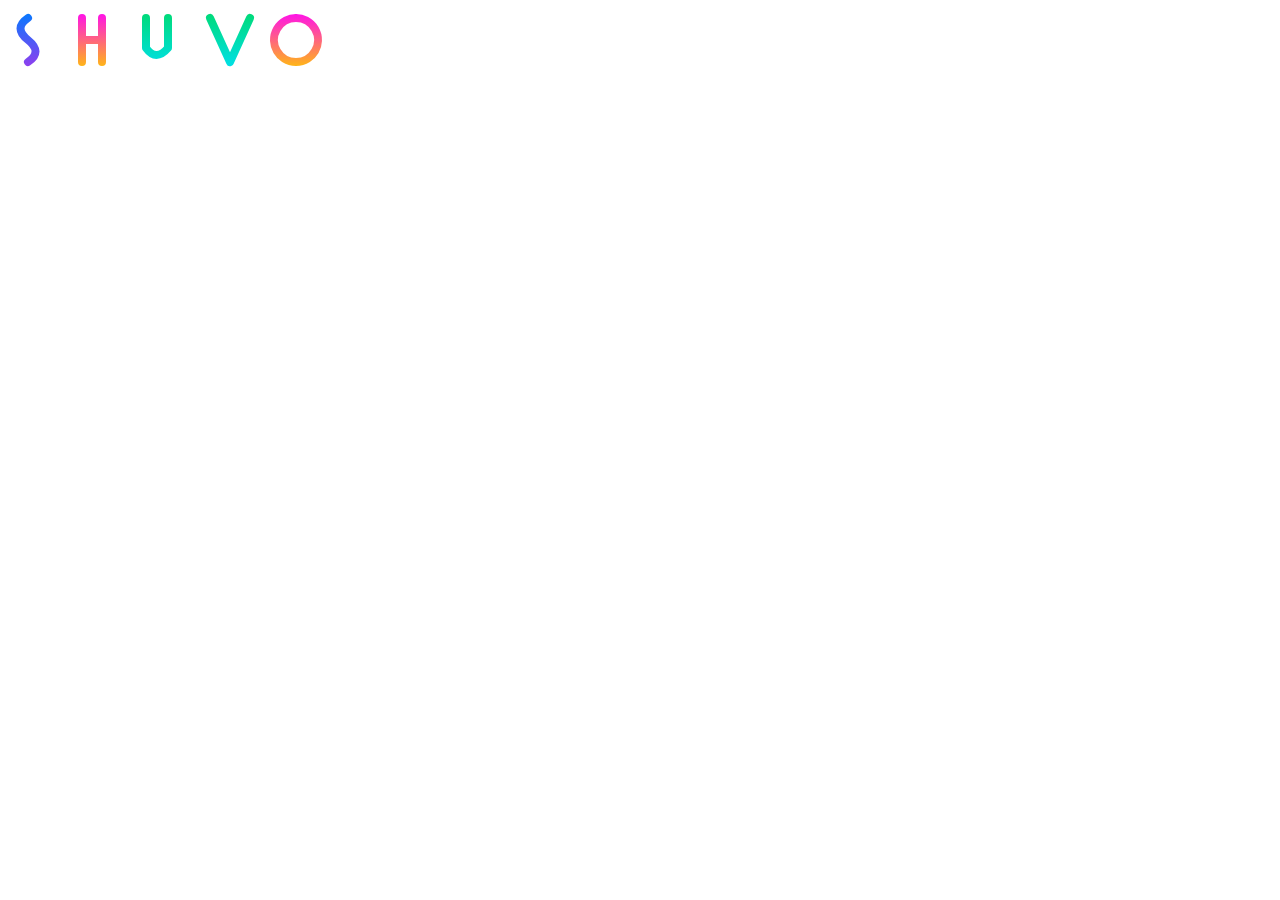
<file: P1/index.html>
<!DOCTYPE html>
<html lang="en">

<head>
    <meta charset="UTF-8">
    <meta name="viewport" content="width=device-width, initial-scale=1.0">
    <title>Animated SHUVO</title>
    <link rel="stylesheet" href="styles.css">
</head>

<body>
    <div class="loader">
        <svg height="0" width="0" viewBox="0 0 64 64" class="absolute">
            <defs>
                <linearGradient id="b" x1="0" y1="62" x2="0" y2="2" gradientUnits="userSpaceOnUse">
                    <stop stop-color="#973BED"></stop>
                    <stop stop-color="#007CFF" offset="1"></stop>
                </linearGradient>
                <linearGradient id="c" x1="0" y1="64" x2="0" y2="0" gradientUnits="userSpaceOnUse">
                    <stop stop-color="#FFC800"></stop>
                    <stop stop-color="#F0F" offset="1"></stop>
                </linearGradient>
                <linearGradient id="d" x1="0" y1="62" x2="0" y2="2" gradientUnits="userSpaceOnUse">
                    <stop stop-color="#00E0ED"></stop>
                    <stop stop-color="#00DA72" offset="1"></stop>
                </linearGradient>
            </defs>
        </svg>

        <svg xmlns="http://www.w3.org/2000/svg" fill="none" viewBox="0 0 64 64" height="64" width="64"
            class="inline-block">
            <path stroke-linejoin="round" stroke-linecap="round" stroke-width="8" stroke="url(#b)"
                d="M 20,10 Q 5,20 20,32 Q 35,44 20,54" class="dash" id="s" pathLength="360"></path>
        </svg>
        <svg xmlns="http://www.w3.org/2000/svg" fill="none" viewBox="0 0 64 64" height="64" width="64"
            class="inline-block">
            <path stroke-linejoin="round" stroke-linecap="round" stroke-width="8" stroke="url(#c)"
                d="M 10,10 V 54 M 10,32 H 30 M 30,10 V 54" class="dash" id="h" pathLength="360"></path>
        </svg>
        <svg xmlns="http://www.w3.org/2000/svg" fill="none" viewBox="0 0 64 64" height="64" width="64"
            class="inline-block">
            <path stroke-linejoin="round" stroke-linecap="round" stroke-width="8" stroke="url(#d)"
                d="M 10,10 V 40 Q 20,54 32,40 V 10" class="dash" id="u" pathLength="360"></path>
        </svg>
        <svg xmlns="http://www.w3.org/2000/svg" fill="none" viewBox="0 0 64 64" height="64" width="64"
            class="inline-block">
            <path stroke-linejoin="round" stroke-linecap="round" stroke-width="8" stroke="url(#d)"
                d="M 10,10 L 30,54 L 50,10" class="dash" id="v" pathLength="360"></path>
        </svg>
        <svg xmlns="http://www.w3.org/2000/svg" fill="none" viewBox="0 0 64 64" height="64" width="64"
            class="inline-block">
            <path stroke-linejoin="round" stroke-linecap="round" stroke-width="8" stroke="url(#c)"
                d="M 32 10 A 22 22 0 1 1 31.99 10" class="spin" id="o" pathLength="360"></path>
        </svg>
    </div>
</body>

</html>
</file>
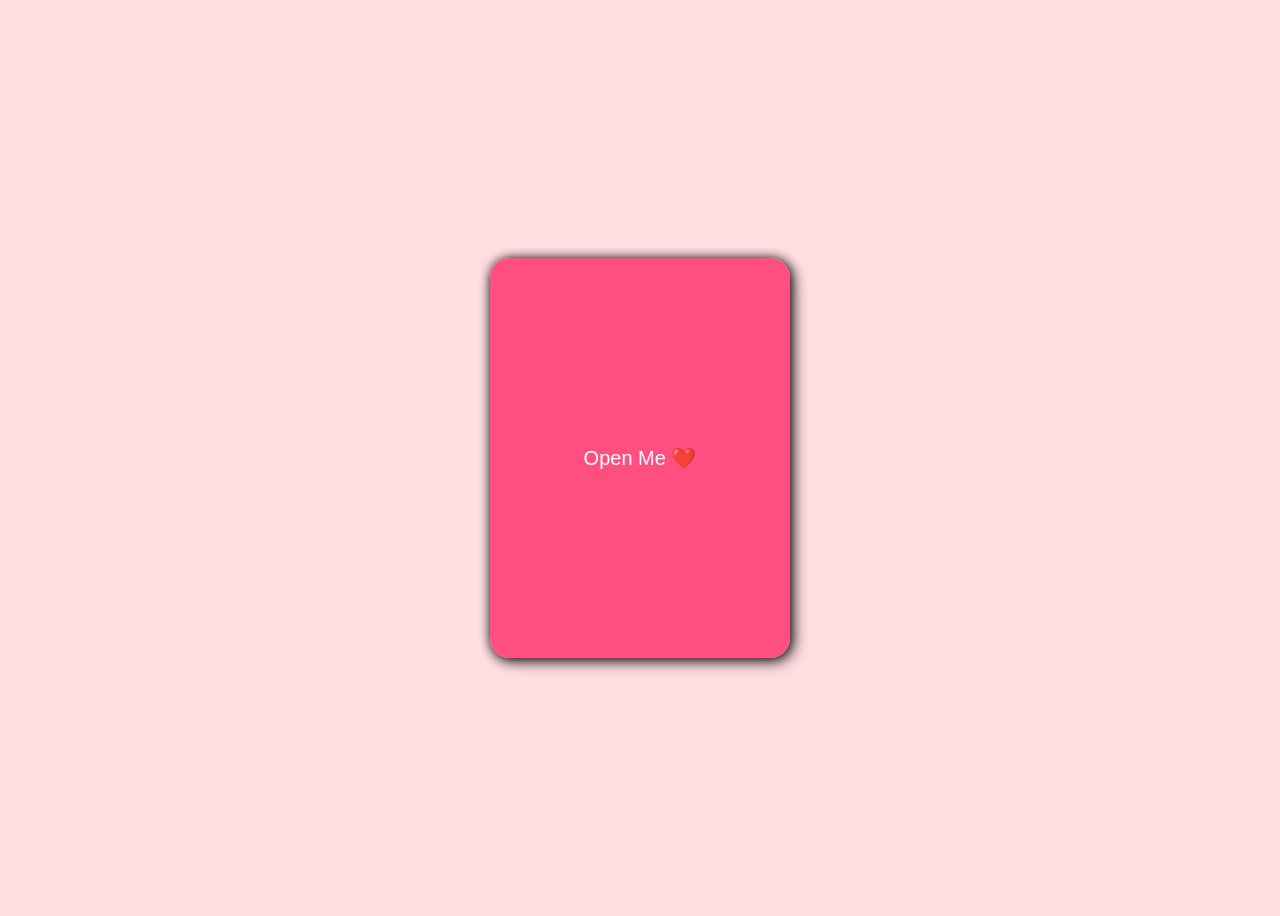
<file: P2/index.html>
<!DOCTYPE html>
<html lang="en">

<head>
    <meta charset="UTF-8">
    <meta name="viewport" content="width=device-width, initial-scale=1.0">
    <title>Valentine's Day Card</title>
    <link rel="stylesheet" href="styles.css">
    <style>
        body {
            display: flex;
            justify-content: center;
            align-items: center;
            height: 100vh;
            background-color: #ffdde1;
            font-family: 'Arial', sans-serif;
        }

        .book {
            position: relative;
            border-radius: 20px;
            width: 300px;
            height: 400px;
            background-color: #fff;
            box-shadow: 5px 5px 15px rgba(0, 0, 0, 0.2);
            perspective: 1000px;
            display: flex;
            align-items: center;
            justify-content: center;
            font-size: 24px;
            font-weight: bold;
            color: #d63384;
        }

        .cover,
        .inner {
            position: absolute;
            width: 100%;
            height: 100%;
            border-radius: 20px;
            display: flex;
            align-items: center;
            justify-content: center;
            font-size: 32px;
            font-weight: bold;
            transition: transform 0.5s;
        }

        .cover {
            background-color: #ff4f81;
            color: white;
            box-shadow: 5px 5px 15px rgba(0, 0, 0, 0.2);
        }

        .inner {
            background-color: #fff3cd;
            color: #d63384;
            transform-origin: right;
        }

        .book:hover .cover {
            transform: rotateY(-120deg);
        }

        .book:hover .inner {
            transform: rotateY(-10deg);
        }
    </style>
</head>

<body>
    <div class="book">
        <p class="text">Happy</p>
        <div class="inner">
            <p class="text">Happy Valentine's Day! 💖</p>
        </div>
        <div class="cover">
            <p class="text">Open Me ❤️</p>
        </div>
    </div>
</body>

</html>
</file>
<file: P1/styles.css>
/* From Uiverse.io by SelfMadeSystem */
.absolute {
    position: absolute;
}

.inline-block {
    display: inline-block;
}

.loader {
    display: flex;
    margin: 0.25em 0;
}

.w-2 {
    width: 0.5em;
}

.dash {
    animation: dashArray 2s ease-in-out infinite,
        dashOffset 2s linear infinite;
}

.spin {
    animation: spinDashArray 2s ease-in-out infinite,
        spin 8s ease-in-out infinite,
        dashOffset 2s linear infinite;
    transform-origin: center;
}

@keyframes dashArray {
    0% {
        stroke-dasharray: 0 1 359 0;
    }

    50% {
        stroke-dasharray: 0 359 1 0;
    }

    100% {
        stroke-dasharray: 359 1 0 0;
    }
}

@keyframes spinDashArray {
    0% {
        stroke-dasharray: 270 90;
    }

    50% {
        stroke-dasharray: 0 360;
    }

    100% {
        stroke-dasharray: 270 90;
    }
}

@keyframes dashOffset {
    0% {
        stroke-dashoffset: 365;
    }

    100% {
        stroke-dashoffset: 5;
    }
}

@keyframes spin {
    0% {
        rotate: 0deg;
    }

    12.5%,
    25% {
        rotate: 270deg;
    }

    37.5%,
    50% {
        rotate: 540deg;
    }

    62.5%,
    75% {
        rotate: 810deg;
    }

    87.5%,
    100% {
        rotate: 1080deg;
    }
}
</file>
<file: P2/styles.css>
.book {
    position: relative;
    border-radius: 10px;
    width: 180px;
    height: 250px;
    background-color: whitesmoke;
    -webkit-box-shadow: 1px 1px 12px #000;
    box-shadow: 1px 1px 12px #000;
    -webkit-transform: preserve-3d;
    -ms-transform: preserve-3d;
    transform: preserve-3d;
    -webkit-perspective: 2000px;
    perspective: 600px;
    display: -webkit-box;
    display: -ms-flexbox;
    display: flex;
    -webkit-box-align: center;
    -ms-flex-align: center;
    align-items: center;
    -webkit-box-pack: center;
    -ms-flex-pack: center;
    justify-content: center;
    color: #000;
    transition-duration: 0.5s;
}

.cover,
.inner {
    top: 0;
    position: absolute;
    background-color: lightgray;
    width: 100%;
    height: 100%;
    border-radius: 10px;
    cursor: pointer;
    -webkit-transition: all 0.5s;
    transition: all 0.5s;
    -webkit-transform-origin: 0;
    -ms-transform-origin: 0;
    transform-origin: 0;
    -webkit-box-shadow: 1px 1px 12px #000;
    box-shadow: 1px 1px 12px #000;
    display: -webkit-box;
    display: -ms-flexbox;
    display: flex;
    -webkit-box-align: center;
    -ms-flex-align: center;
    align-items: center;
    -webkit-box-pack: center;
    -ms-flex-pack: center;
    justify-content: center;
}

.book:hover .cover {
    -webkit-transition: all 0.5s;
    transition: all 0.5s;
    -webkit-transform: rotatey(70deg);
    -ms-transform: rotatey(70deg);
    transform: rotatey(-70deg);
}

.inner {
    transform-origin: 100%;
}

.book:hover .inner {
    -webkit-transition: all 0.5s;
    transition: all 0.5s;
    -webkit-transform: rotateZ(25deg) rotateX(-30deg) rotateY(-10deg) translateX(140px);
    -ms-transform: rotateZ(25deg) rotateX(-30deg) rotateY(-10deg) translateX(140px);
    transform: rotateZ(25deg) rotateX(-30deg) rotateY(-10deg) translateX(140px);
    -webkit-box-shadow: 1px 1px 20px #000a;
    box-shadow: 1px 1px 20px #000a;
}

.book:hover {
    transform: rotateZ(-10deg);
}

.text {
    font-size: 20px;
    font-weight: 100;
}
</file>
